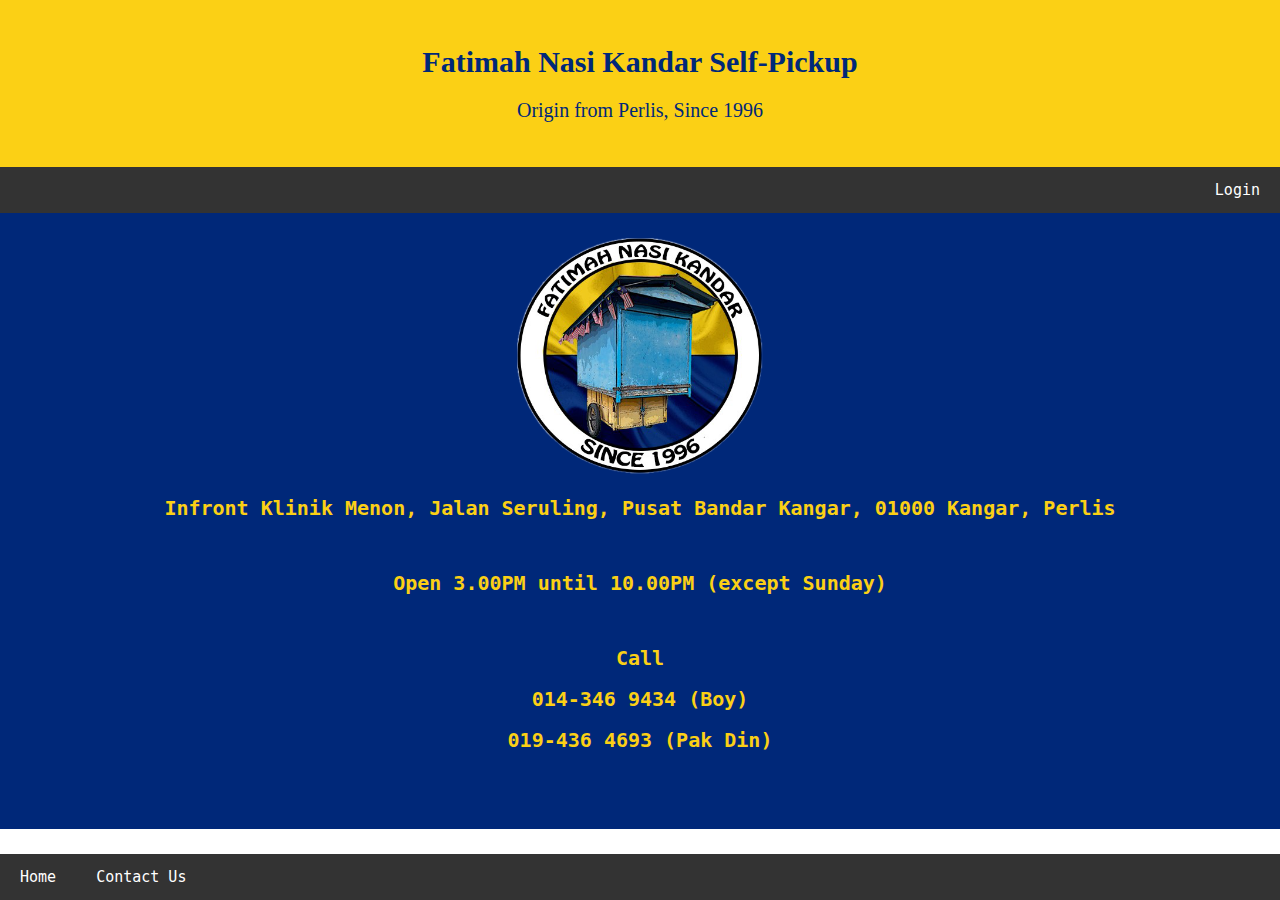
<file: FNK/index.html>
<!DOCTYPE html>
<html>

<head>
	<meta name="viewport" content="width=device-width, initial-scale=1">
	<link rel="stylesheet" href="css/style.css">
</head>

<body>
	<div class="header">
		<h1>Fatimah Nasi Kandar Self-Pickup</h1>
		<p>Origin from Perlis, Since 1996</p>
	</div>
	<div class="topnavbar">
		<a href="html/login.html" class="right">Login</a>
	</div>
	<div class="main">
		<center>
			<img src="images/fatimahlogo.png">
			<br>
	
			<h2>Infront Klinik Menon, Jalan Seruling, Pusat Bandar Kangar, 01000 Kangar, Perlis</h2>
			<br>
			<h2>Open 3.00PM until 10.00PM (except Sunday)</h2>
			<br>
			<h2>Call</h2>
			<h2>014-346 9434 (Boy)</h2>
			<h2>019-436 4693 (Pak Din)</h2>
			<br><br>
		</center>
	</div>
	
	<div class="bottomnavbar">
		<a href="#home">Home</a>
		<a href="html/contact.html">Contact Us</a>
	</div>
</body>

</html>
</file>
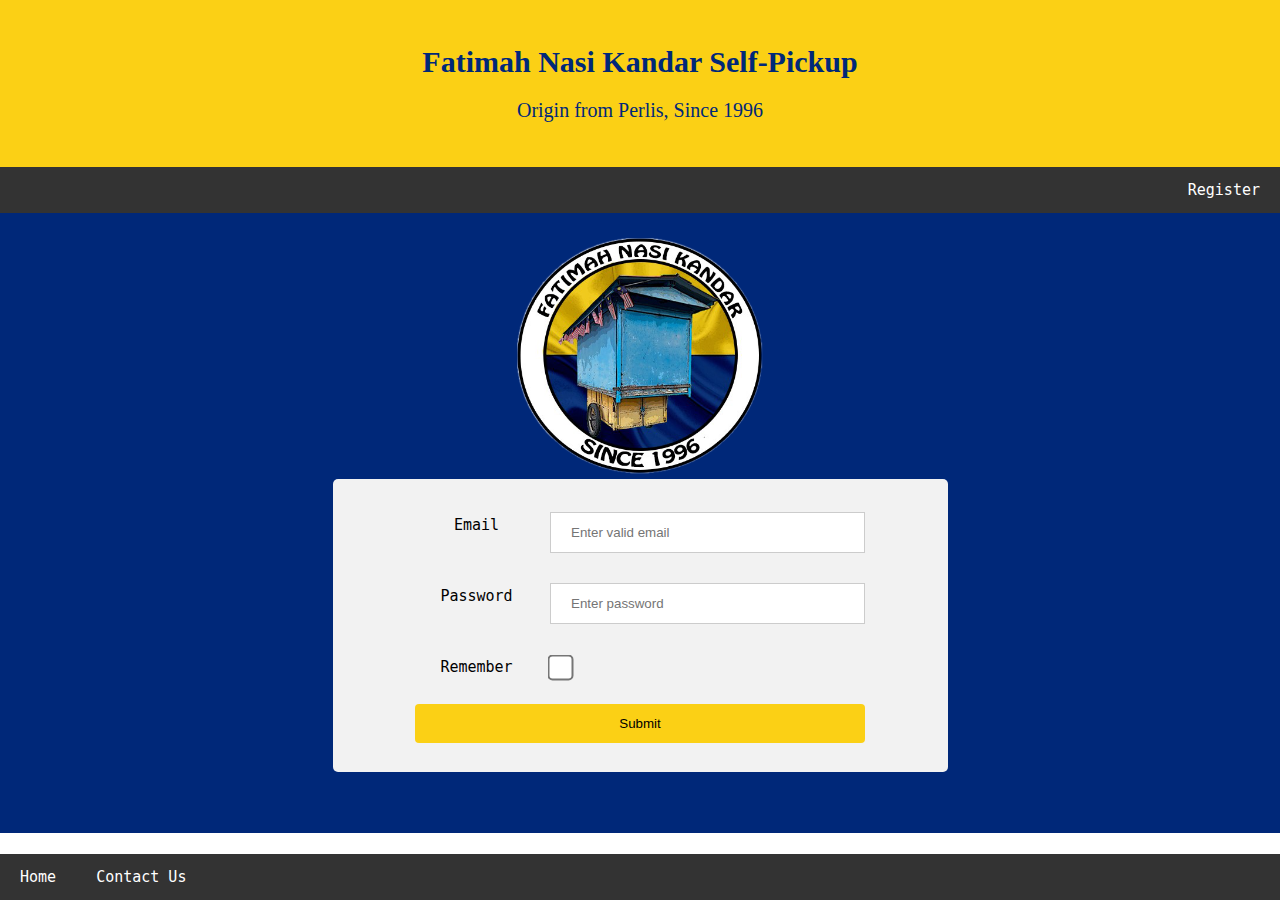
<file: FNK/html/login.html>
<!DOCTYPE html>
<html>

<head>
	<title>Login Form</title> <!--Title Login Form-->
	<meta name="viewport" content="width=device-width, initial-scale=1">
	<script src="../js/validate.js"></script> <!--reference JavaScript-->
	<link rel="stylesheet" href="../css/style.css"> <!--reference CSS style-->
</head>

<body onload="loadCookies()">
	<div class="header"> <!--Header content with web name-->
		<h1>Fatimah Nasi Kandar Self-Pickup</h1>
		<p>Origin from Perlis, Since 1996</p>
	</div>
	<div class="topnavbar"> <!--Top Navigation Bar-->
		<a href="register.html" class="right">Register</a> <!--Navigation to Register Page-->
	</div>
	<div class="main">
		<center>
			<img src="../images/fatimahlogo.png"> <!--Front logo for Web-->
		</center>
		<div class="container"> <!--Container class for Login-->
			<form name="loginForm" action="../php/login.php" onsubmit="return validateLoginForm()" method="post">
				<div class="row">
					<div class="col-25">
						<label for="femail">Email</label> <!--email form for Login-->
					</div>
					<div class="col-75">
						<input type="text" id="idemail" name="email" placeholder="Enter valid email">
					</div>
				</div>
				<div class="row">
					<div class="col-25">
						<label for="lname">Password</label> <!--password form for Login-->
					</div>
					<div class="col-75">
						<input type="password" id="idpass" name="password" placeholder="Enter password">
					</div>
				</div>
				<div class="row">
					<div class="col-25">
						<label for="lname">Remember</label> <!--remember checkbox cookies for Login-->
					</div>
					<div class="col-25" align="left">
						<div>
							<label>
								<input type="checkbox" id="idremember" name="rememberme">
							</label>
						</div>
					</div>
				</div>
				<br>
				<div class="row">
					<input type="submit" value="Submit"> <!--submit button for Login-->
				</div>
			</form>
		</div>
		<br><br>
	</div>

	<div class="bottomnavbar"> <!--Bottom Navigation Bar-->
		<a href="../index.html">Home</a> <!--Navigation to Landing Page-->
		<a href="contact.html">Contact Us</a> <!--Navigation to Contact Us Page-->
	</div>

</body>
</html>
</file>
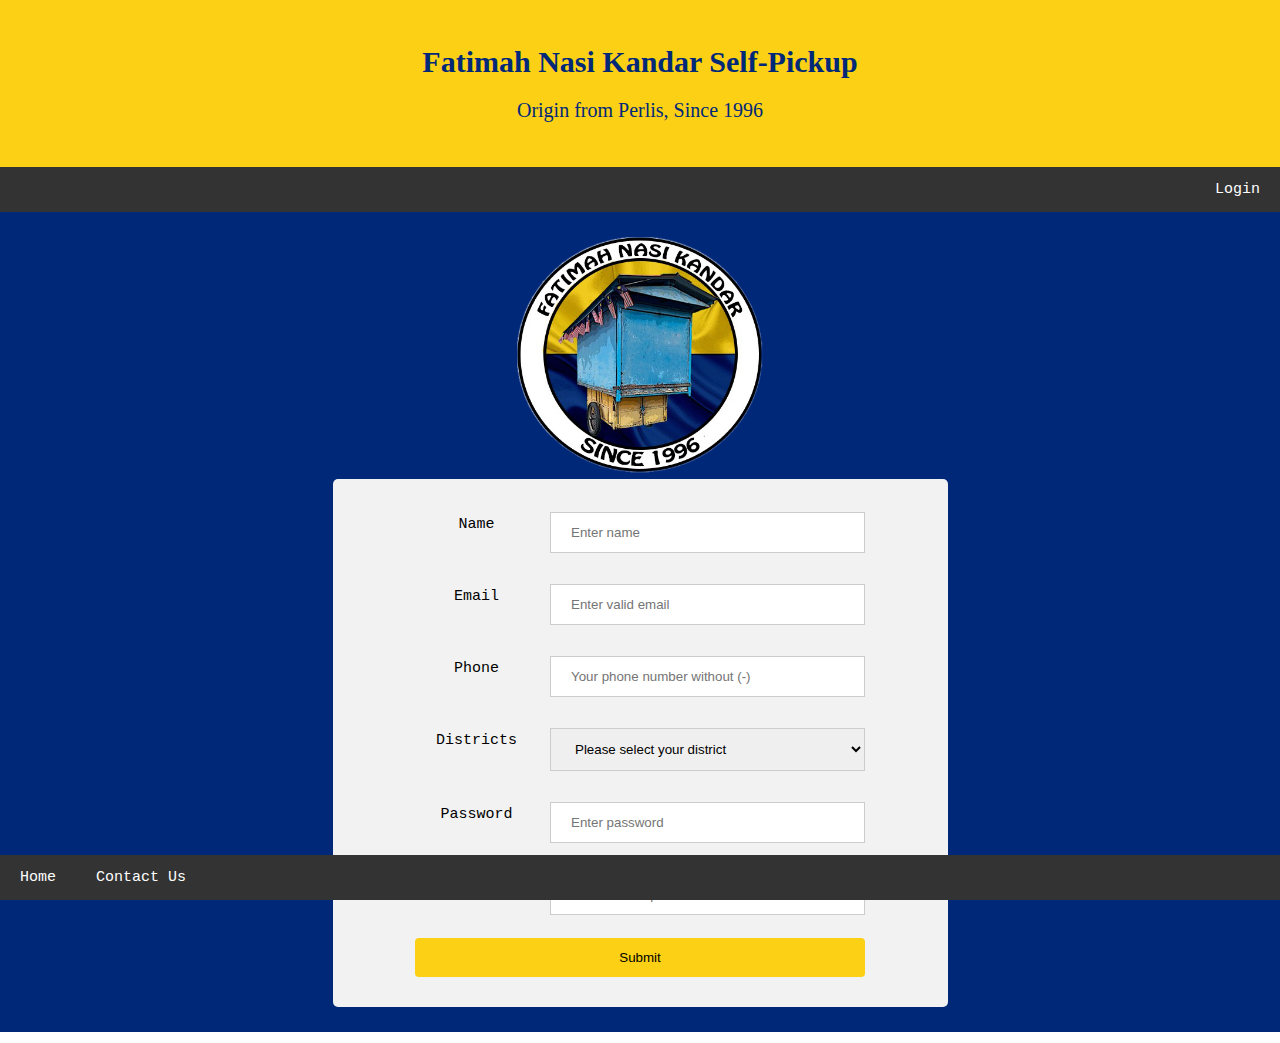
<file: FNK/html/register.html>
<!DOCTYPE html>
<html>

<head>
	<title>Registration Form</title> <!--Title Registration Form-->
	<meta name="viewport" content="width=device-width, initial-scale=1">
	<script src="../js/validate.js"></script> <!--reference JavaScript-->
	<link rel="stylesheet" href="../css/style.css"> <!--reference CSS style-->
</head>

<body>
	<div class="header"> <!--Header content with web name-->
		<h1>Fatimah Nasi Kandar Self-Pickup</h1>
		<p>Origin from Perlis, Since 1996</p>
	</div>
	<div class="topnavbar"> <!--Top Navigation Bar-->
		<a href="login.html" class="right">Login</a> <!--Navigation to Login Page-->
	</div>

	<div class="main">
		<center><img src="../images/fatimahlogo.png"></center> <!--Front logo for Web-->
		<div class="container"> <!--Container class for Register-->
			<form name="registerForm" action="../php/register.php" onsubmit="return validateRegForm()" method="post">
				<div class="row">
					<div class="col-25">
						<label for="fname">Name</label> <!--name form for Register-->
					</div>
					<div class="col-75">
						<input type="text" id="idname" name="name" placeholder="Enter name">
					</div>
				</div>
				<div class="row">
					<div class="col-25">
						<label for="lname">Email</label> <!--email form for Register-->
					</div>
					<div class="col-75">
						<input type="text" id="idemail" name="email" placeholder="Enter valid email">
					</div>
				</div>
				<div class="row">
					<div class="col-25">
						<label for="lphone">Phone</label> <!--phone number form for Register-->
					</div>
					<div class="col-75">
						<input type="tel" id="idphone" name="phone" placeholder="Your phone number without (-)">
					</div>
				</div>
				<div class="row">
					<div class="col-25">
						<label for="district">Districts</label> <!--district in Perlis form for Register-->
					</div>
					<div class="col-75">
						<select name="district" id="iddistrict">
							<option value="noselection">Please select your district</option>
							<option value="Abi">Abi</option>
							<option value="Arau">Arau</option>
							<option value="Beseri">Beseri</option>
							<option value="Chuping">Chuping</option>
							<option value="Jejawi">Jejawi</option>
							<option value="Kaki Bukit">Kaki Bukit</option>
							<option value="Kayang">Kayang</option>
							<option value="Kechor">Kechor</option>
							<option value="Kuala Perlis">Kuala Perlis</option>
							<option value="Kurong Anai">Kurong Anai</option>
							<option value="Kurong Batang">Kurong Batang</option>
							<option value="Ngulang">Ngulang</option>
							<option value="Oran">Oran</option>
							<option value="Padang Pauh">Padang Pauh</option>
							<option value="Sanglang">Sanglang</option>
							<option value="Sena">Sena</option>
							<option value="Seriab">Seriab</option>
							<option value="Sungai Adam">Sungai Adam</option>
							<option value="Titi Tinggi (Padang Besar)">Titi Tinggi</option>
							<option value="Utan Aji">Utan Aji</option>
							<option value="Wang Bintong">Wang Bintong</option>
						</select>
					</div>
				</div>
				<div class="row">
					<div class="col-25">
						<label for="lpassword">Password</label> <!--password form for Register-->
					</div>
					<div class="col-75">
						<input type="password" id="idpass" name="passworda" placeholder="Enter password">
					</div>
				</div>
				<div class="row">
					<div class="col-25">
						<label for="lpassword">Password</label> <!--password form for Register-->
					</div>
					<div class="col-75">
						<input type="password" id="idpassb" name="passwordb" placeholder="Confirmation password">
					</div>
				</div>
				<div class="row">
					<div><input type="submit" value="Submit"></div> <!--submit button for Register-->
				</div>
			</form>
		</div>
	</div>
	<br>

	<div class="bottomnavbar"> <!--Bottom Navigation Bar-->
		<a href="../index.html">Home</a> <!--Navigation to Landing Page-->
		<a href="contact.html">Contact Us</a> <!--Navigation to Contact Us Page-->
	</div>

</body>
</html>
</file>
<file: FNK/css/style.css>
* {
    box-sizing: border-box;
}

/* Style the body */

body {
    font-family: Monospace;
    font-size: 15px;
    margin: 0;
}

/* Header/logo Title */

.header {
    padding: 25px;
    text-align: center;
    background: #FBD015;
    color: #002879;
}

/* Increase the font size of the heading */

.header h1 {
    font-family: Fantasy;
    font-size: 30px;
}

.main h2 {
    font-family: Monospace;
    color: #FBD015;
    font-size: 20px;
}

.header p {
    font-family: Cursive;
    font-size: 20px;
    color: #002879;
}
/* Increase the font size of the heading */

/* Style the top navigation bar */

.topnavbar {
    overflow: hidden;
    background-color: #333;
    width: 100%;
}

/* Style the navigation bar links */

.topnavbar a {
    float: left;
    display: block;
    color: white;
    text-align: center;
    padding: 14px 20px;
    text-decoration: none;
}

/* Right-aligned link */

.topnavbar a.right {
    float: right;
}

/* Change color on hover */

.topnavbar a:hover {
    background-color: #ddd;
    color: black;
}
.topnavbar .icon {
    display: none;
  }
/* Bottom navbar */

.bottomnavbar {
    overflow: hidden;
    background-color: #333;
    width: 100%;
    position: fixed;
    bottom: 0;
    width: 100%;
}

.bottomnavbar a {
    float: left;
    display: block;
    color: white;
    text-align: center;
    padding: 14px 20px;
    text-decoration: none;
}

/* Right-aligned link */

/* Change color on hover */

.bottomnavbar a:hover {
    background-color: #ddd;
    color: black;
}

/* Column container */

.main {
    -ms-flex: 100%;
    /* IE10 */
    flex: 100%;
    background-color: #002879;
    padding: 25px;
    text-align: center;
}

label {
    padding: 12px 12px 12px 0;
    display: inline-block;
}

/* Footer */

.footer {
    padding: 10px;
    text-align: center;
    background: #ddd;
}

/* Responsive layout - when the screen is less than 600px wide, make the two columns stack on top of each other instead of next to each other */

@media screen and (max-width: 600px) {
    .topnavbar a:not(:first-child) {
        display: none;
    }
    .topnavbar a.icon {
        float: right;
        display: block;
    }
    .topnavbar.responsive {
        position: relative;
    }
    .topnavbar.responsive .icon {
        position: absolute;
        right: 0;
        top: 0;
    }
    .topnavbar.responsive a {
        float: none;
        display: block;
        text-align: left;
    }
    .col-25, .col-75, input[type=submit] {
        width: 100%;
        margin-top: 0;
    }




    .main {
        padding: 10px;
    }
    .column {
        width: 100%;
        display: block;
        margin-bottom: 20px;
        margin-top: 20px;
    }
    .card {
        width: 100%;
        height: auto;
    }
    table {
        width: 100%;
    }
    input[type=search] {
        width: 70%;
    }
    button[type=submit] {
        width: 100%;
    }
    .row-single {
        width: 100%;
    }
    .row {
        width: 100%;
    }
    .main-landing {
        padding-top: 100px;
        padding-bottom: 100px;
        padding-left: 5px;
        padding-right: 5px;
    }
}

/* Responsive layout - when the screen is more than 1000px wide */

@media screen and (min-width: 601px) {
    .container {
        width: 50%;
        margin: auto;
    }

    .main {
        padding: 20px;
        width: 100%;
    }
    .column {
        width: 25%;
        display: block;
        margin-bottom: 20px;
        margin-top: 20px;
    }
    .column-card {
        float: center;
        width: 25%;
        padding: 0 10px;
        margin-top: 20px;
        align-items: center;
    }
    table {
        width: 80%;
    }
    input[type=search] {
        width: 40%;
    }
    button[type=submit] {
        width: 30%;
    }
    .row {
        width: 80%;
    }
    .row-single {
        width: 80%;
    }
    .main {
        -ms-flex: 100%;
        /* IE10 */
        flex: 100%;
        background-color: #002879;
        padding: 25px;
        text-align: center;
    }
    .main-landing {
        padding-top: 50px;
        padding-bottom: 50px;
        padding-left: 5px;
        padding-right: 5px;
    }
}

img {
    width: 20%;
    height: auto;
    max-width: 500px;
}


input[type=text], input[type=tel], input[type=password], select {
    width: 100%;
    padding: 12px 20px;
    margin: 8px 0;
    display: inline-block;
    border: 1px solid #ccc;
    box-sizing: border-box;
}

textarea {
    max-width: 100%;
    padding: 12px 20px;
    margin: 8px 0;
    display: inline-block;
    border: 1px solid #ccc;
    box-sizing: border-box;
}

input[type=submit] {
    background-color: #FBD015;
    color: black;
    padding: 17px 10px;
    border: none;
    border-radius: 4px;
    cursor: pointer;
    float: right;
    width: 100%;
}

button[type=submit] {
    background-color: #FBD015;
    color: black;
    padding: 12px 20px;
    border: none;
    border-radius: 4px;
    cursor: pointer;
}

input[type=search] {
    padding: 12px 20px;
    margin: 8px 0;
    display: inline-block;
    border: 1px solid #ccc;
    box-sizing: border-box;
}

input[type=submit]:hover {
    background-color: #c7a40b
}

.container {
    border-radius: 5px;
    background-color: #fcfcfc;
    padding: 20px;
    text-align: center;
}

.col-25 {
    float: left;
    width: 30%;
}

.col-75 {
    float: left;
    width: 70%;
}

  .container-pr {
    border-radius: 5px;
    background-color: #ffffff;
    padding: 10px;
    margin:20px;
    
  }
  
  .container-src-pr {
    border-radius: 5px;
    background-color: #002879;
    padding: 5px;
    margin:5px;
    text-align: center;
  }
  
  .primage-pr {
    width: 250px;
    height: 250px
  }
  
  .card-row-pr {
    text-align: center;
    margin: 4px;
    display: grid;
    grid-template-columns: repeat(5, 1fr);
  }
  
  .card-pr {
    box-shadow: 0 4px 8px 0 rgba(126, 8, 126, 0.2);
    padding: 10px;
    margin: 5px;
    text-align: center;
    background-color: #FBD015;
    transition: 0.3s;
    border-radius: 5px;
  }

  .imgselection-pr {
    height: 200px;
    width: 200px;
    overflow: hidden;
    display: inline-block;
    border: 1px solid black;
  }
  
  .row-pr:after {
    content: "";
    display: table;
    clear: both;
  }

  .col-25-pr {
    float: left;
    width: 25%;
    margin-top: 6px;
  }
  
  .col-75-pr {
    float: left;
    width: 75%;
    margin-top: 6px;
  }

/* Clear floats after the columns */

.row:after {
    content: "";
    display: table;
    clear: both;
}

.row-single:after {
    content: "";
    display: table;
    clear: both;
}

.column {
    float: left;
    width: 25%;
    padding: 0 10px;
    margin-top: 20px;
}

.column-card {
    float: left;
    width: 50%;
    padding: 0 10px;
    margin-top: 10px;
    align-items: center;
}

/* Remove extra left and right margins, due to padding */

input[type=checkbox] {
    /* Double-sized Checkboxes */
    -ms-transform: scale(2);
    /* IE */
    -moz-transform: scale(2);
    /* FF */
    -webkit-transform: scale(2);
    /* Safari and Chrome */
    -o-transform: scale(2);
    /* Opera */
    transform: scale(2);
    padding: 10px;
}

/* Might want to wrap a span around your checkbox text */

.checkboxtext {
    /* Checkbox text */
    font-size: 110%;
    display: inline;
}

.float {
    position: fixed;
    width: 60px;
    height: 60px;
    bottom: 70px;
    right: 40px; 
    background-color: #002879;
    color: #FBD015;
    border-radius: 50px;
    text-align: center;
    box-shadow: 2px 2px 3px #999;
}

.my-float {
    margin-top: 22px;
}

@media screen and (max-width: 600px) {
    .header a {
      float: none;
      display: block;
      text-align: left;
    }
    .header-right {
      float: none;
    }
    .col-25-pr, .col-75-pr, input[type=submit] {
      width: 100%;
      margin-top: 0;
      padding: 10px;
    }
    .column {
      float: left;
      width: 100%;
      padding: 5px;
      margin-top: 6px;
    }
    .card-row-pr {
      grid-template-columns: repeat(2, 1fr);
    }
    p {
      font-size: 14px;
    }
    .primage-pr {
      width: 150px;
      height: 150px;
      max-height: 150px;
    }
  }





/* Style the top navigation bar */

.topnavbar {
    overflow: hidden;
    background-color: #333;
    width: 100%;
}

/* Style the navigation bar links */

.topnavbar a {
    float: left;
    display: block;
    color: white;
    text-align: center;
    padding: 14px 20px;
    text-decoration: none;
}

/* Right-aligned link */

.topnavbar a.right {
    float: right;
}

/* Change color on hover */

.topnavbar a:hover {
    background-color: #ddd;
    color: black;
}
.topnavbar .icon {
    display: none;
  }
/* Bottom navbar */

.bottomnavbar {
    overflow: hidden;
    background-color: #333;
    width: 100%;
    position: fixed;
    bottom: 0;
    width: 100%;
}

.bottomnavbar a {
    float: left;
    display: block;
    color: white;
    text-align: center;
    padding: 14px 20px;
    text-decoration: none;
}

/* Right-aligned link */

/* Change color on hover */

.bottomnavbar a:hover {
    background-color: #ddd;
    color: black;
}

/* Column container */

.main {
    -ms-flex: 100%;
    /* IE10 */
    flex: 100%;
    background-color: #002879;
    padding: 25px;
    text-align: center;
}

label {
    padding: 12px 12px 12px 0;
    display: inline-block;
}

/* Footer */

.footer {
    padding: 10px;
    text-align: center;
    background: #ddd;
}

/* Responsive layout - when the screen is less than 600px wide, make the two columns stack on top of each other instead of next to each other */

@media screen and (max-width: 600px) {
    .topnavbar a:not(:first-child) {
        display: none;
    }
    .topnavbar a.icon {
        float: right;
        display: block;
    }
    .topnavbar.responsive {
        position: relative;
    }
    .topnavbar.responsive .icon {
        position: absolute;
        right: 0;
        top: 0;
    }
    .topnavbar.responsive a {
        float: none;
        display: block;
        text-align: left;
    }
    .col-25, .col-75, input[type=submit] {
        width: 100%;
        margin-top: 0;
    }




    .main {
        padding: 10px;
    }
    .column {
        width: 100%;
        display: block;
        margin-bottom: 20px;
        margin-top: 20px;
    }
    .card {
        width: 100%;
        height: auto;
    }
    table {
        width: 100%;
    }
    input[type=search] {
        width: 70%;
    }
    button[type=submit] {
        width: 100%;
    }
    .row-single {
        width: 100%;
    }
    .row {
        width: 100%;
    }
    .main-landing {
        padding-top: 100px;
        padding-bottom: 100px;
        padding-left: 5px;
        padding-right: 5px;
    }
}

/* Responsive layout - when the screen is more than 1000px wide */

@media screen and (min-width: 601px) {
    .container {
        width: 50%;
        margin: auto;
    }





    .main {
        padding: 20px;
        width: 100%;
    }
    .column {
        width: 25%;
        display: block;
        margin-bottom: 20px;
        margin-top: 20px;
    }
    .column-card {
        float: center;
        width: 25%;
        padding: 0 10px;
        margin-top: 20px;
        align-items: center;
    }
    table {
        width: 80%;
    }
    input[type=search] {
        width: 40%;
    }
    button[type=submit] {
        width: 30%;
    }
    .row {
        width: 80%;
    }
    .row-single {
        width: 80%;
    }
    .main {
        -ms-flex: 100%;
        /* IE10 */
        flex: 100%;
        background-color: #002879;
        padding: 25px;
        text-align: center;
    }
    .main-landing {
        padding-top: 50px;
        padding-bottom: 50px;
        padding-left: 5px;
        padding-right: 5px;
    }
}

img {
    width: 20%;
    height: auto;
    max-width: 500px;
}


input[type=text], input[type=tel], input[type=password], select {
    width: 100%;
    padding: 12px 20px;
    margin: 8px 0;
    display: inline-block;
    border: 1px solid #ccc;
    box-sizing: border-box;
}

textarea {
    max-width: 100%;
    padding: 12px 20px;
    margin: 8px 0;
    display: inline-block;
    border: 1px solid #ccc;
    box-sizing: border-box;
}

input[type=submit] {
    background-color: #FBD015;
    color: black;
    padding: 12px 20px;
    border: none;
    border-radius: 4px;
    cursor: pointer;
    float: right;
    width: 100%;
}

button[type=submit] {
    background-color: #FBD015;
    color: black;
    padding: 12px 20px;
    border: none;
    border-radius: 4px;
    cursor: pointer;
}

input[type=search] {
    padding: 12px 20px;
    margin: 8px 0;
    display: inline-block;
    border: 1px solid #ccc;
    box-sizing: border-box;
}

input[type=submit]:hover {
    background-color: #c7a40b
}

.container {
    border-radius: 5px;
    background-color: #f2f2f2;
    padding: 20px;
    text-align: center;
}

.col-25 {
    float: left;
    width: 30%;
}

.col-75 {
    float: left;
    width: 70%;
}

/* Clear floats after the columns */

.row:after {
    content: "";
    display: table;
    clear: both;
}

.row-single:after {
    content: "";
    display: table;
    clear: both;
}

.column {
    float: left;
    width: 25%;
    padding: 0 10px;
    margin-top: 20px;
}

.column-card {
    float: left;
    width: 50%;
    padding: 0 10px;
    margin-top: 10px;
    align-items: center;
}

/* Remove extra left and right margins, due to padding */

.row {
    padding: 5px;
    text-align: center;
    display: inline-block;
}

.row-single {
    padding: 5px;
    text-align: center;
    display: inline-block;
}

.card-header {
    box-shadow: 0 4px 8px 0 rgba(0, 0, 0, 0.2);
    padding: 20px;
    text-align: center;
    background-color: #f1f1f1;
    transition: 0.3s;
    border-radius: 5px;
}

.card {
    box-shadow: 0 4px 8px 0 rgba(0, 0, 0, 0.2);
    padding: 20px;
    text-align: center;
    background-color: #f1f1f1;
    transition: 0.3s;
    border-radius: 5px;
}

.card:hover {
    box-shadow: 0 16px 20px 0 rgba(0, 0, 0, 0.2);
}

input[type=checkbox] {
    /* Double-sized Checkboxes */
    -ms-transform: scale(2);
    /* IE */
    -moz-transform: scale(2);
    /* FF */
    -webkit-transform: scale(2);
    /* Safari and Chrome */
    -o-transform: scale(2);
    /* Opera */
    transform: scale(2);
    padding: 10px;
}
</file>
